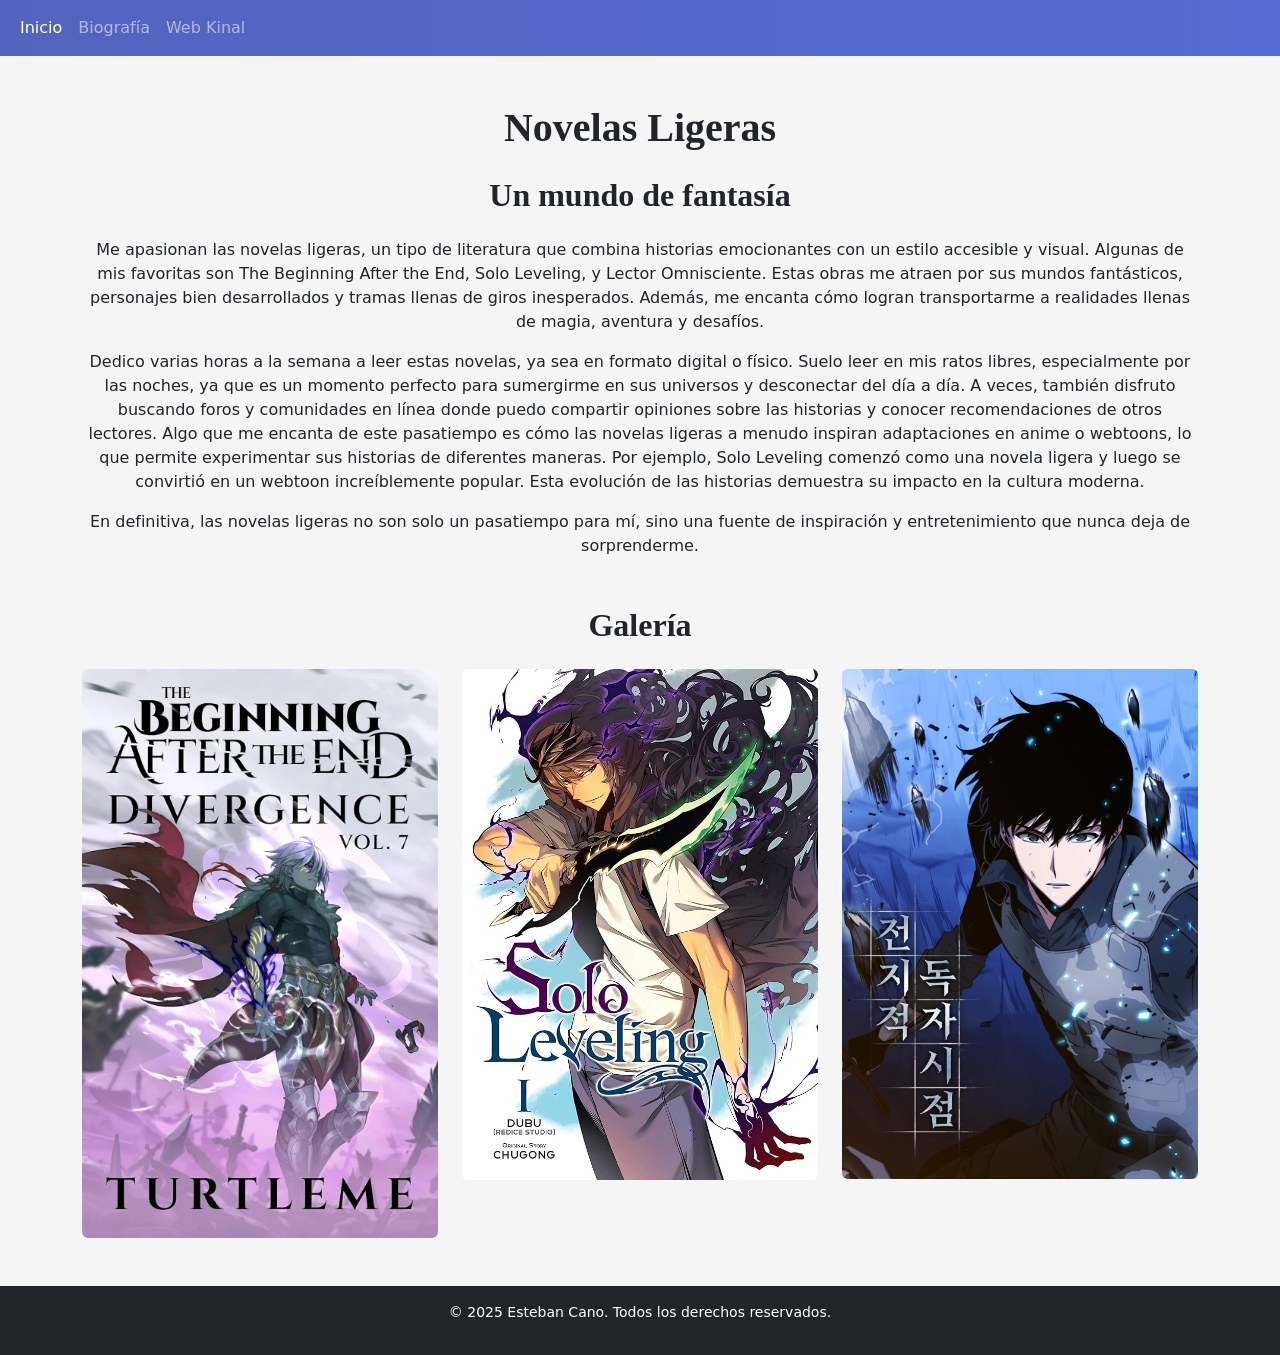
<file: feature/gustos.html>
<!DOCTYPE html>
<html lang="es">
<head>
    <meta charset="UTF-8">
    <meta name="viewport" content="width=device-width, initial-scale=1.0">
    <title>Mis Gustos</title>
    <link href="https://cdn.jsdelivr.net/npm/bootstrap@5.3.0/dist/css/bootstrap.min.css" rel="stylesheet">
    <link rel="stylesheet" href="gustos.css">
</head>
<body>
    <nav class="navbar navbar-expand-lg navbar-dark bg-dark">
        <div class="container-fluid">
            <div class="collapse navbar-collapse" id="navbarNav">
                <ul class="navbar-nav">
                    <li class="nav-item">
                        <a class="nav-link active" aria-current="page" href="/index.html">Inicio</a>
                    </li>
                    <li class="nav-item">
                        <a class="nav-link" href="#">Biografía</a>
                    </li>
                    <li class="nav-item">
                        <a class="nav-link" href="./webkinal.html">Web Kinal</a>
                    </li>
                </ul>
            </div>
        </div>
    </nav>
    <section class="container my-5">
        <h1 class="text-center mb-4">Novelas Ligeras</h1>
        <h2 class="text-center mb-4">Un mundo de fantasía</h2>
        <p class="text-center">
            Me apasionan las novelas ligeras, un tipo de literatura que combina historias emocionantes con un estilo accesible y visual. Algunas
            de mis favoritas son The Beginning After the End, Solo Leveling, y Lector Omnisciente. Estas obras me atraen por sus mundos fantásticos,
            personajes bien desarrollados y tramas llenas de giros inesperados. Además, me encanta cómo logran transportarme a realidades llenas de magia,
            aventura y desafíos.
        </p>
        <p class="text-center">
            Dedico varias horas a la semana a leer estas novelas, ya sea en formato digital o físico. Suelo leer en mis ratos libres, especialmente por las noches,
            ya que es un momento perfecto para sumergirme en sus universos y desconectar del día a día. A veces, también disfruto buscando foros y comunidades en 
            línea donde puedo compartir opiniones sobre las historias y conocer recomendaciones de otros lectores.
            Algo que me encanta de este pasatiempo es cómo las novelas ligeras a menudo inspiran adaptaciones en anime o webtoons, lo que permite experimentar sus historias de 
            diferentes maneras. Por ejemplo, Solo Leveling comenzó como una novela ligera y luego se convirtió en un webtoon increíblemente popular. Esta evolución de las historias 
            demuestra su impacto en la cultura moderna.
        </p>
        <p class="text-center"> 
            En definitiva, las novelas ligeras no son solo un pasatiempo para mí, sino una fuente de inspiración y entretenimiento que nunca deja de sorprenderme.
        </p>
    </section>
    <section class="container my-5">
        <h2 class="text-center mb-4">Galería</h2>
        <div class="row g-4">
            <div class="col-md-4">
                <img src="/assets/image/tbate_.webp" class="img-fluid rounded" alt="the beginning after the end">
            </div>
            <div class="col-md-4">
                <img src="/assets/image/sl.jpg" class="img-fluid rounded" alt="solo leveling ">
            </div>
            <div class="col-md-4">
                <img src="/assets/image/lo.webp" class="img-fluid rounded" alt="lector omniciente">
            </div>
        </div>
    </section>
    <footer class="bg-dark text-white text-center py-3">
        <p>&copy; 2025 Esteban Cano. Todos los derechos reservados.</p>
    </footer>
    <script src="https://cdn.jsdelivr.net/npm/bootstrap@5.3.0/dist/js/bootstrap.bundle.min.js"></script>
</body>
</html>
</file>
<file: feature/gustos.css>
body {
    background-color: #f5f5f5;
}

.navbar {
    background: linear-gradient(90deg, #5363bd, #556cd6);
}

h1, h2 {
    font-family: 'Georgia', serif;
    font-weight: bold;
}

.row img {
    transition: transform 0.3s ease-in-out;
}


.row img:hover {
    transform: scale(1.2);
    border-color: #556cd6;
}

footer {
    background-color: #222;
    color: #ddd;
    font-size: 14px;
}
</file>
